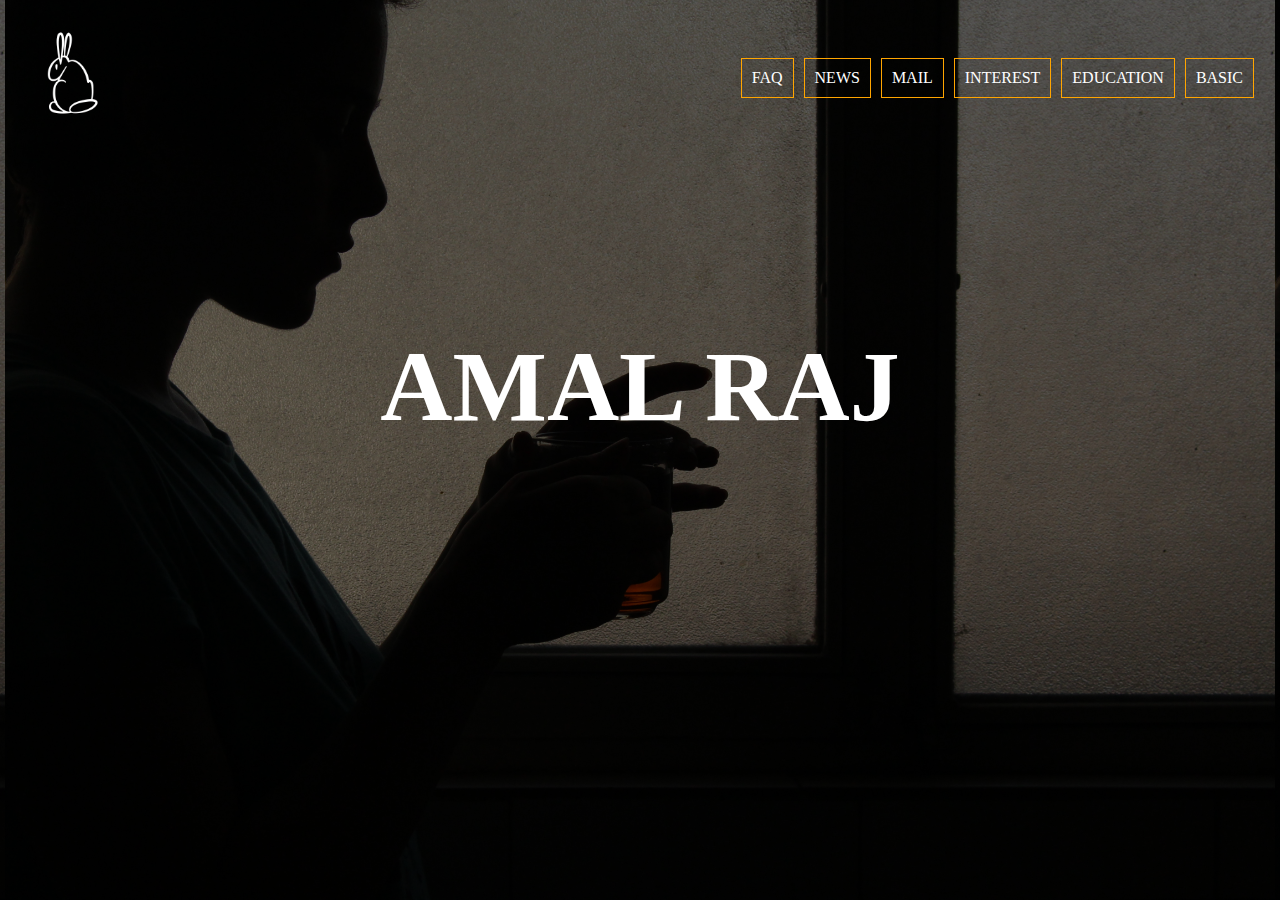
<file: index.html>
<html>
<head>
<link href="design.css" rel="stylesheet" type="text/css">
<title>Amal Raj</title>
</head>
<body>
<div class="logo">
<img src="logo.png">
</div>
<h1>AMAL RAJ</h1>
<ul class="try">
<li><a href="basic.html">BASIC</a></li>
<li><a href="education.html">EDUCATION</a></li>
<li><a href="interest.html">INTEREST</a></li>
<li><a href="mailto:amalr171717@gmail.com">MAIL</a></li>
<li><a href="news.html">NEWS</a></li>
<li><a href="faq.html">FAQ</a></li>


</ul>
</body>
</html
</file>
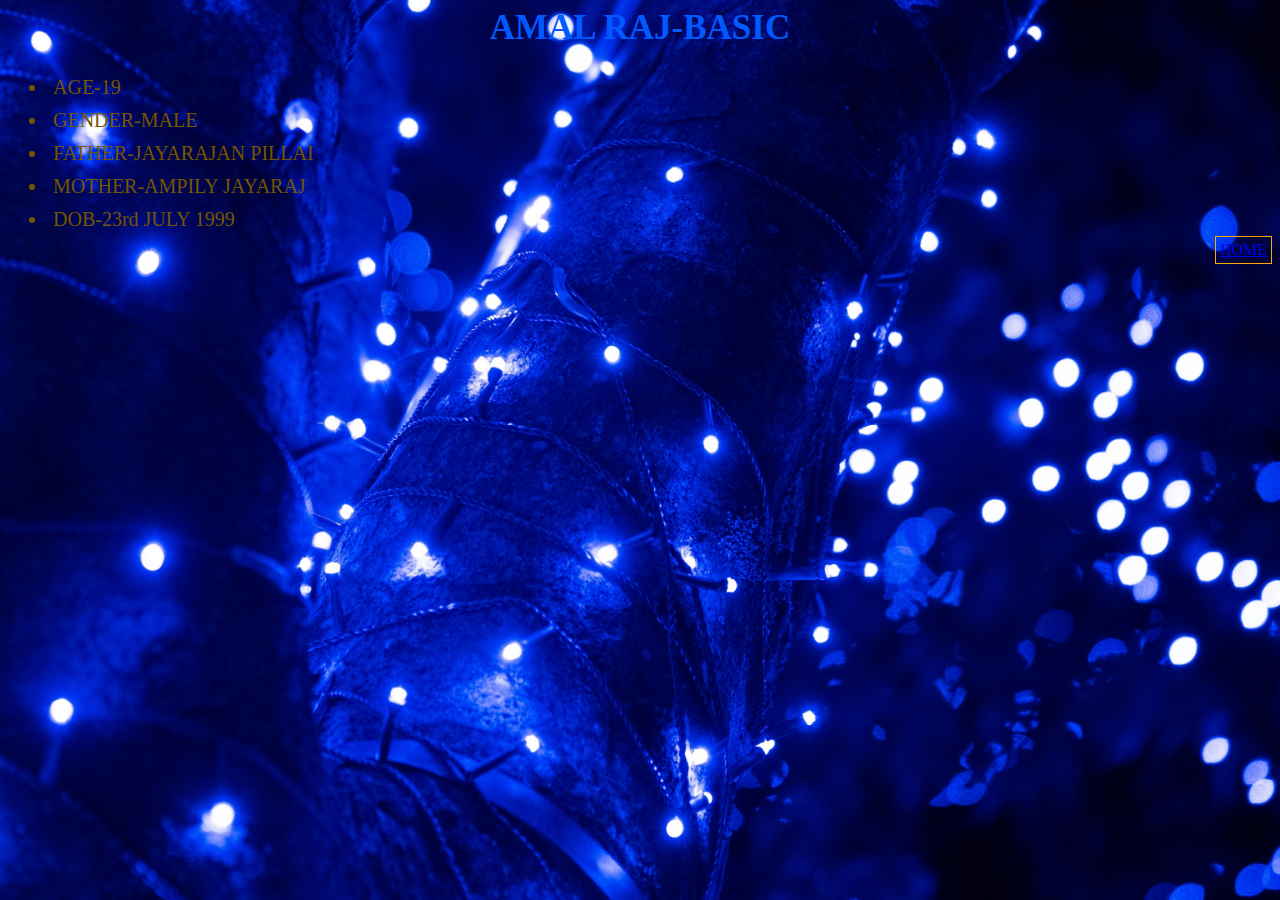
<file: basic.html>
<!doctype>
<html>
<head>
<link href="basicstyle.css" rel="stylesheet" type="text/css">
<title>BASIC</title>
</head>
<body>
<h1><center>AMAL RAJ-BASIC</center></h1>
<ul>
<li>AGE-19</li>
<li>GENDER-MALE</li>
<li>FATHER-JAYARAJAN PILLAI</li>
<li>MOTHER-AMPILY JAYARAJ</li>
<li>DOB-23rd JULY 1999</li>
<div class="home">
<a href="index.html">HOME</a>
</div>

</body>
</html>
</file>
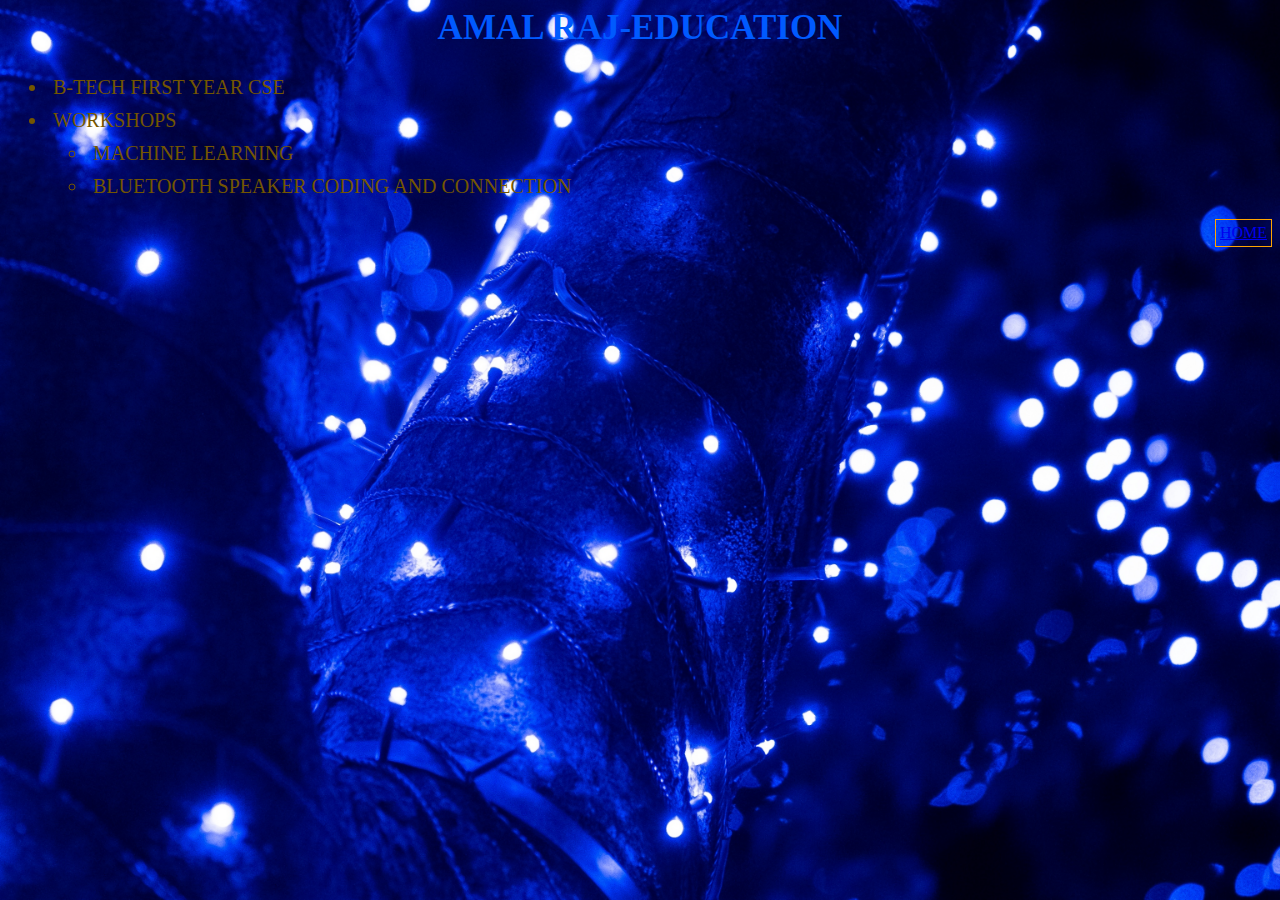
<file: education.html>
<!doctype>
<html>
<head>
<link href="basicstyle.css" rel="stylesheet" type="text/css">
<title>interests</title>
</head>
<body>
<h1><center>AMAL RAJ-EDUCATION</center></h1>
<ul>
<li>B-TECH FIRST YEAR CSE</li>
<li>WORKSHOPS</li>
<ul>
<li>MACHINE LEARNING</li>
<li>BLUETOOTH SPEAKER CODING AND CONNECTION</li>
</ul>
</ul>
<div class="home">
<a href="index.html">HOME</a>
</div>

</body>
</html>
</file>
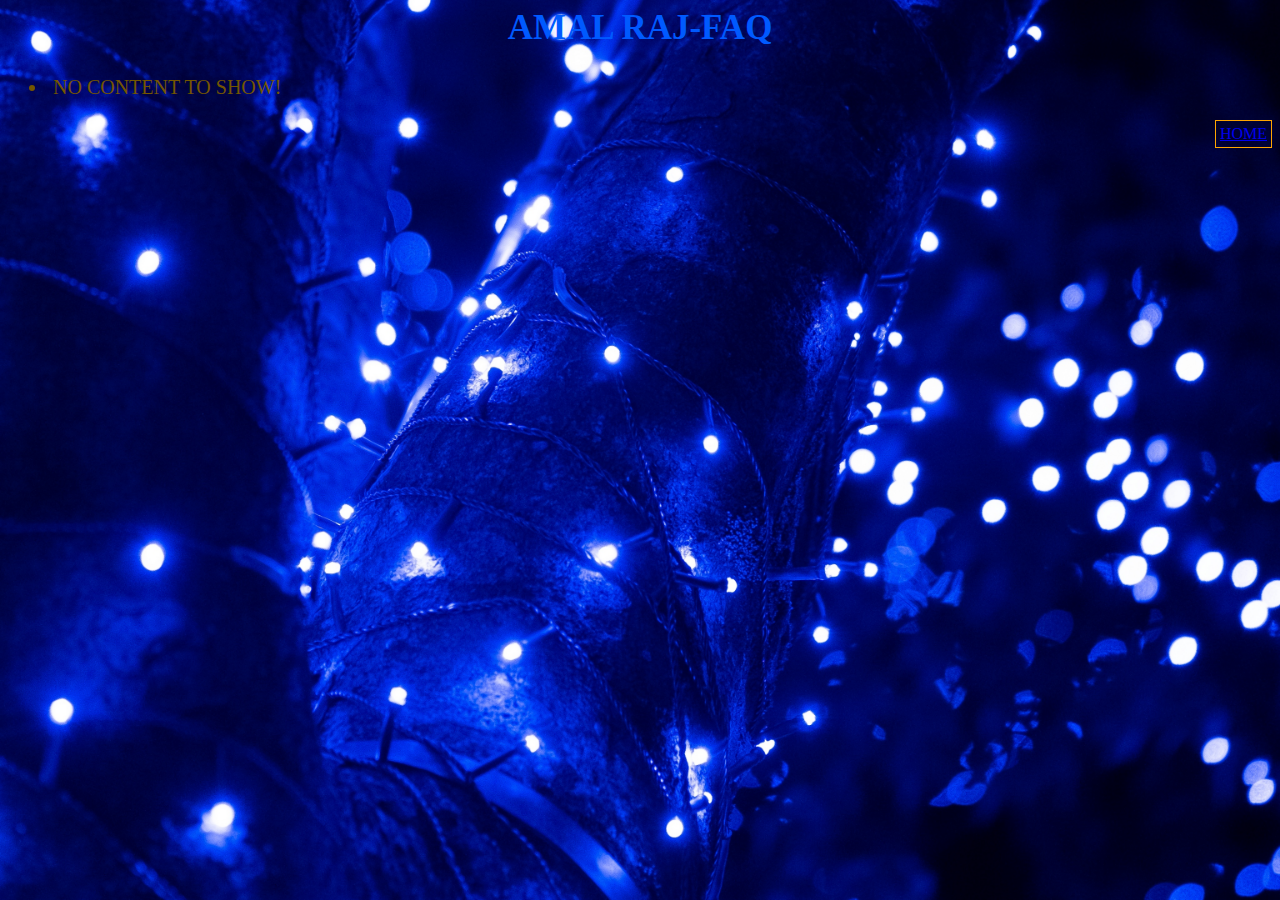
<file: faq.html>
<!doctype>
<html>
<head>
<link href="basicstyle.css" rel="stylesheet" type="text/css">
<title>interests</title>
</head>
<body>
<h1><center>AMAL RAJ-FAQ</center></h1>
<ul>
<li>NO CONTENT TO SHOW!</li>
</ul>
<div class="home">
<a href="index.html">HOME</a>
</div>

</body>
</html>
</file>
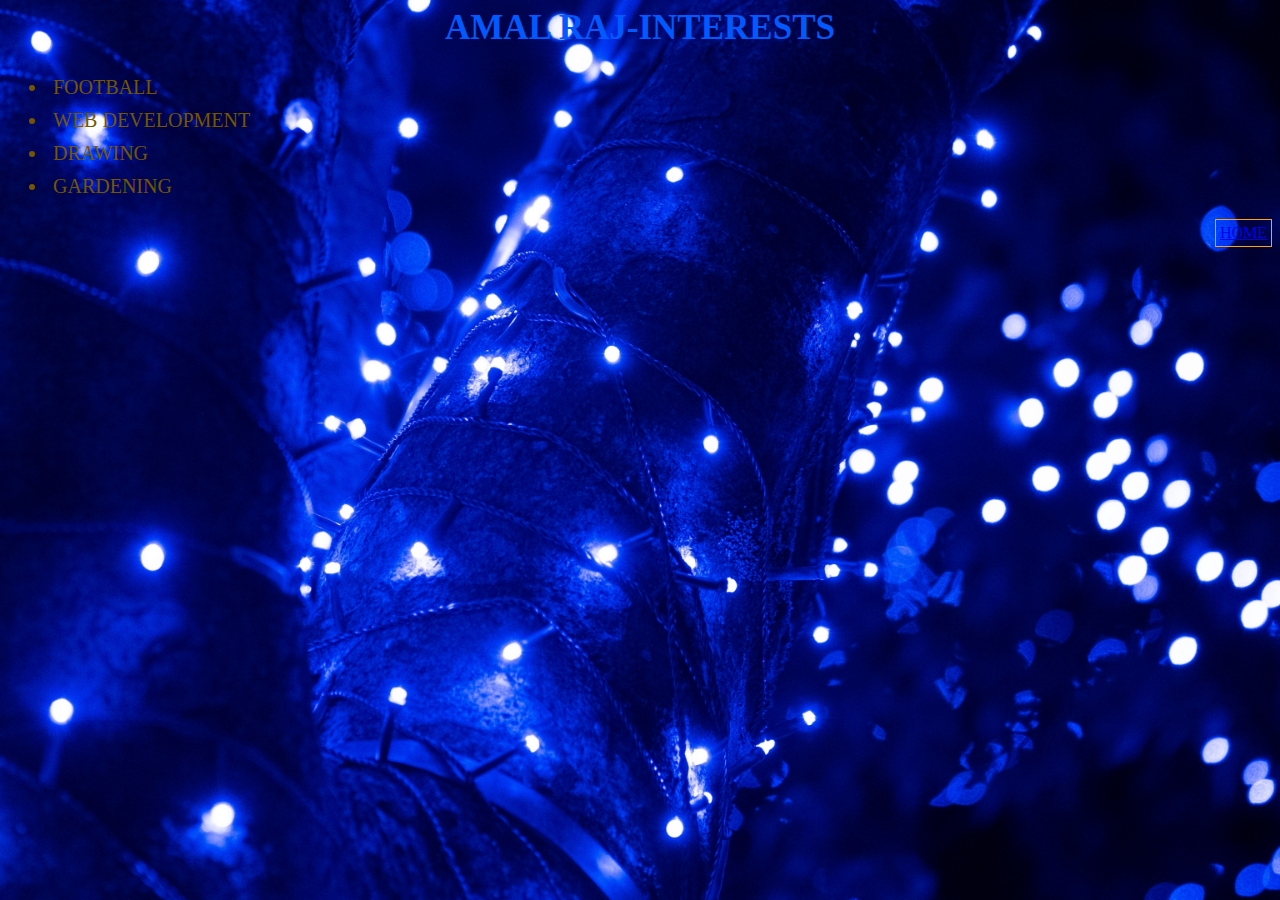
<file: interest.html>
<!doctype>
<html>
<head>
<link href="basicstyle.css" rel="stylesheet" type="text/css">
<title>interests</title>
</head>
<body>
<h1><center>AMAL RAJ-INTERESTS</center></h1>
<ul>
<li>FOOTBALL</li>
<li>WEB DEVELOPMENT</li>
<li>DRAWING</li>
<li>GARDENING</li>
</ul>
<div class="home">
<a href="index.html">HOME</a>
</div>


</body>
</html>
</file>
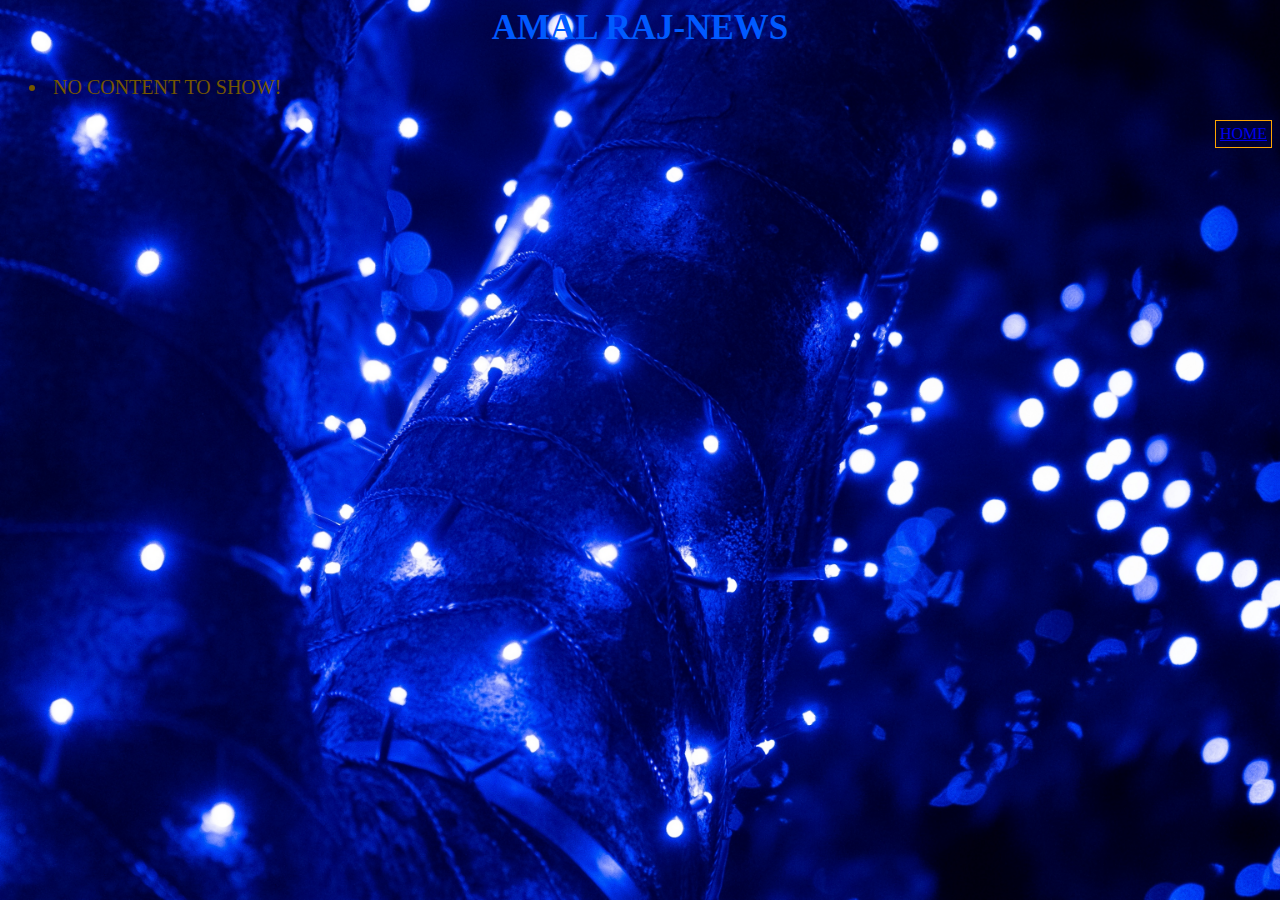
<file: news.html>
<!doctype>
<html>
<head>
<link href="basicstyle.css" rel="stylesheet" type="text/css">
<title>interests</title>
</head>
<body>
<h1><center>AMAL RAJ-NEWS</center></h1>
<ul>
<li>NO CONTENT TO SHOW!</li>
</ul>
<div class="home">
<a href="index.html">HOME</a>
</div>

</body>
</html>
</file>
<file: design.css>
body
{
	background-image:linear-gradient(rgba(0,0,0,0.5),rgba(0,0,0,0.5)),url(ILY.jpg);
	background-size:cover;
	background-position:center;

}
.try{
	margin-top:-400px;
}
.try li
{
	display:inline-block;
	border:1px solid orange;
	float:right;
	padding:3px;
	float:top;
}
.try li a
{  
	text-decoration:none;
	color:white;
	float:right;
	display:inline;
	
}
h1
{
	margin-top:200px;
	color:white;
	padding:20px,30px;
	font-size:100px;
	text-align:center;
}
*
{
	margin:5px;
	padding:2px;
}
.logo img
{
	width:90px;
	length:auto;
}
</file>
<file: basicstyle.css>
li
{
    font-size:20px;
	padding:5px;
	color:#745600;
}
h1
{
	font-size:35px;
	color:#005AFF;
}
body
{
	background-image:url(pic.jpg);
	background-position:center;
	background-size:cover;
}
.home
{position:relative;
float:right;
	border:1px solid orange;
	padding:4px;
}
</file>
